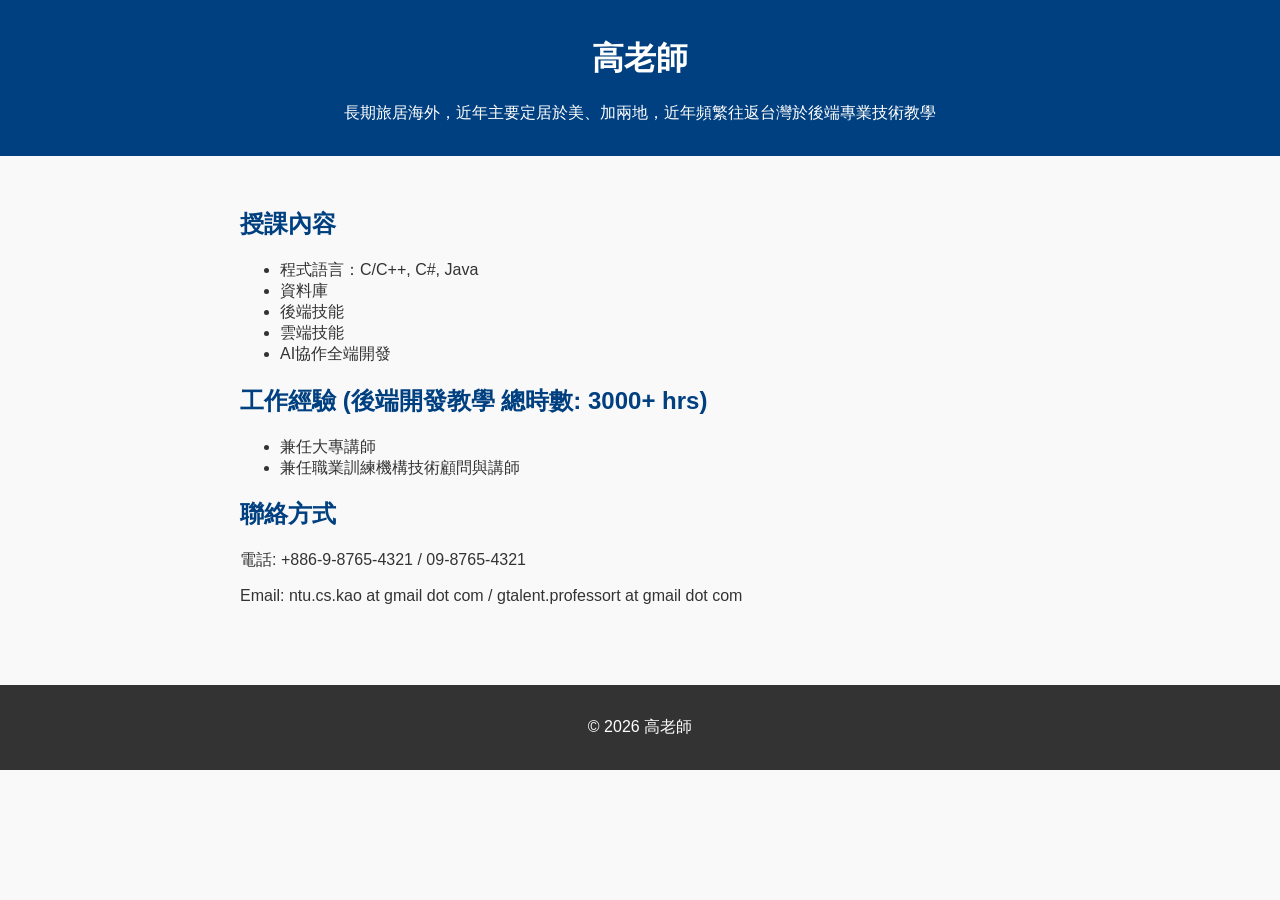
<file: index.html>
<!DOCTYPE html>
<html lang="zh-Hant">
<head>
  <meta charset="UTF-8">
  <title>gt-kao - 個人資料</title>
  
  <meta name="viewport" content="width=device-width, initial-scale=1.0">
  <style>
    body {
      font-family: Arial, sans-serif;
      margin: 0; padding: 0;
      background-color: #f9f9f9;
      color: #333;
    }
    header {
      background-color: #004080;
      color: white;
      padding: 1rem;
      text-align: center;
    }
    main {
      padding: 2rem;
      max-width: 800px;
      margin: auto;
    }
    h2 {
      color: #004080;
    }
    footer {
      background-color: #333;
      color: white;
      text-align: center;
      padding: 1rem;
      margin-top: 2rem;
    }

    
    @media (max-width: 600px) {
      main {
        padding: 1rem;
      }
      h1 {
        font-size: 1.5rem;
      }
      h2 {
        font-size: 1.2rem;
      }
      body {
        font-size: 14px;
      }
    }
  </style>
</head>
<body>
  <header>
    <h1>高老師</h1>
    <p>長期旅居海外，近年主要定居於美、加兩地，近年頻繁往返台灣於後端專業技術教學</p>
  </header>
  <main>
    <h2>授課內容</h2>
    <ul>
      <li>程式語言：C/C++, C#, Java</li>
      <li>資料庫</li>
      <li>後端技能</li>
      <li>雲端技能</li>
      <li>AI協作全端開發</li>
    </ul>

    <h2>工作經驗 (後端開發教學 總時數: 3000+ hrs)</h2>
    <ul>
      <li>兼任大專講師</li>
      <li>兼任職業訓練機構技術顧問與講師</li>
    </ul>

    <h2>聯絡方式</h2>
    <p>電話: +886-9-8765-4321 / 09-8765-4321</p>
    <p>Email: ntu.cs.kao at gmail dot com / gtalent.professort at gmail dot com</p>
  </main>
  <footer>
    <p>© 2026 高老師</p>
  </footer>
</body>
</html>
</file>
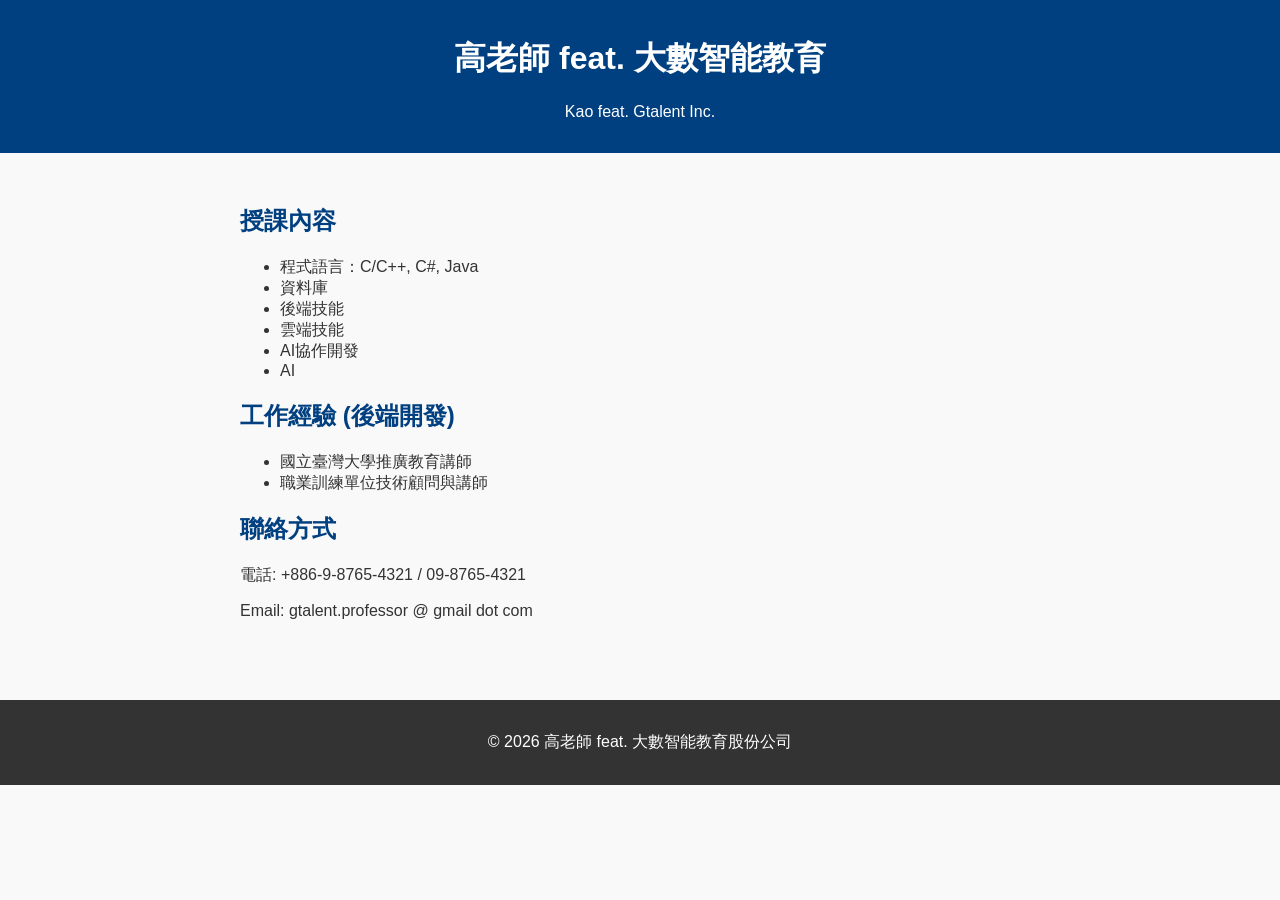
<file: index2.html>
<!DOCTYPE html>
<html lang="zh-Hant">
<head>
  <meta charset="UTF-8">
  <title>gt-kao - 個人資料</title>
  
  <meta name="viewport" content="width=device-width, initial-scale=1.0">
  <style>
    body {
      font-family: Arial, sans-serif;
      margin: 0; padding: 0;
      background-color: #f9f9f9;
      color: #333;
    }
    header {
      background-color: #004080;
      color: white;
      padding: 1rem;
      text-align: center;
    }
    main {
      padding: 2rem;
      max-width: 800px;
      margin: auto;
    }
    h2 {
      color: #004080;
    }
    footer {
      background-color: #333;
      color: white;
      text-align: center;
      padding: 1rem;
      margin-top: 2rem;
    }

    
    @media (max-width: 600px) {
      main {
        padding: 1rem;
      }
      h1 {
        font-size: 1.5rem;
      }
      h2 {
        font-size: 1.2rem;
      }
      body {
        font-size: 14px;
      }
    }
  </style>
</head>
<body>
  <header>
    <h1>高老師 feat. 大數智能教育</h1>
    <p>Kao feat. Gtalent Inc.</p>
  </header>
  <main>
    <h2>授課內容</h2>
    <ul>
      <li>程式語言：C/C++, C#, Java</li>
      <li>資料庫</li>
      <li>後端技能</li>
      <li>雲端技能</li>
      <li>AI協作開發</li>
      <li>AI</li>
    </ul>

    <h2>工作經驗 (後端開發)</h2>
    <ul>
      <li>國立臺灣大學推廣教育講師</li>
      <li>職業訓練單位技術顧問與講師</li>
    </ul>

    <h2>聯絡方式</h2>
    <p>電話: +886-9-8765-4321 / 09-8765-4321</p>
    <p>Email: gtalent.professor @ gmail dot com</p>
  </main>
  <footer>
    <p>© 2026 高老師 feat. 大數智能教育股份公司</p>
  </footer>
</body>
</html>
</file>
